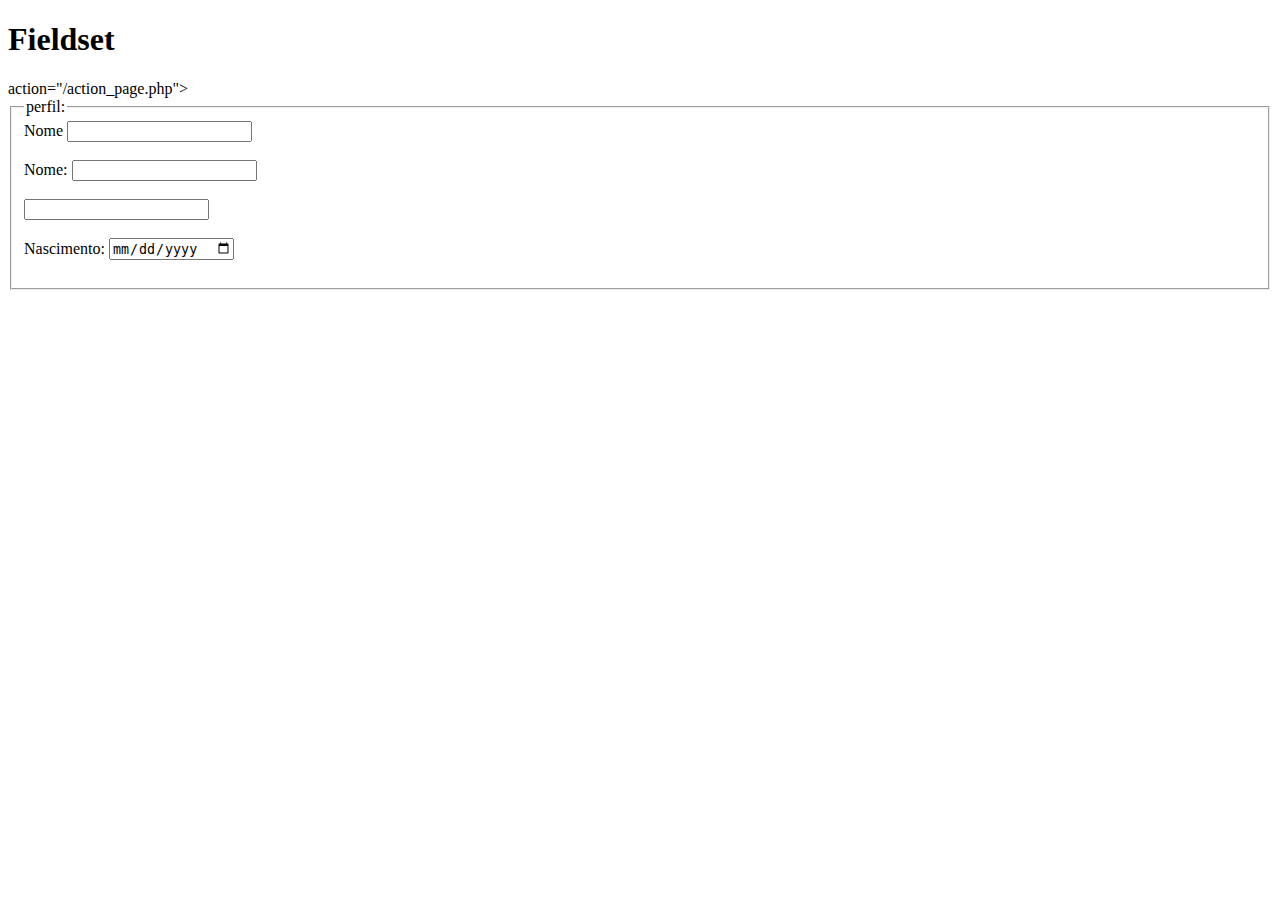
<file: Formulario.HTML>
<!DOCTYPE html>
<html lang="en">
<head>
    <meta charset="UTF-8">
    <meta http-equiv="X-UA-Compatible" content="IE=edge">
    <meta name="viewport" content="width=device-width, initial-scale=1.0">
</head>
<body>
 <div>
 <h1>Fieldset</h1>
 <p>
 </div>
 <form>action="/action_page.php"></form>
 <fieldset>
 <legend>perfil:</legend><PT-BR>
     <label for="fname">Nome</label>
     <input type="text" id="fname" name="fname"><br><br>
     <label for="Iname">Nome:</label>
     <input type="text" id="1name" name="1name"><br><br>
     <label for="email"></label>
     <input type="email" id="email" name="email"><br><br>
     <label for="birthday">Nascimento:</label>
     <input type="date" id="birthday" name="birthday"><br><br>     
    </fieldset>
 <div>
     <section

</body>
</html>
</file>
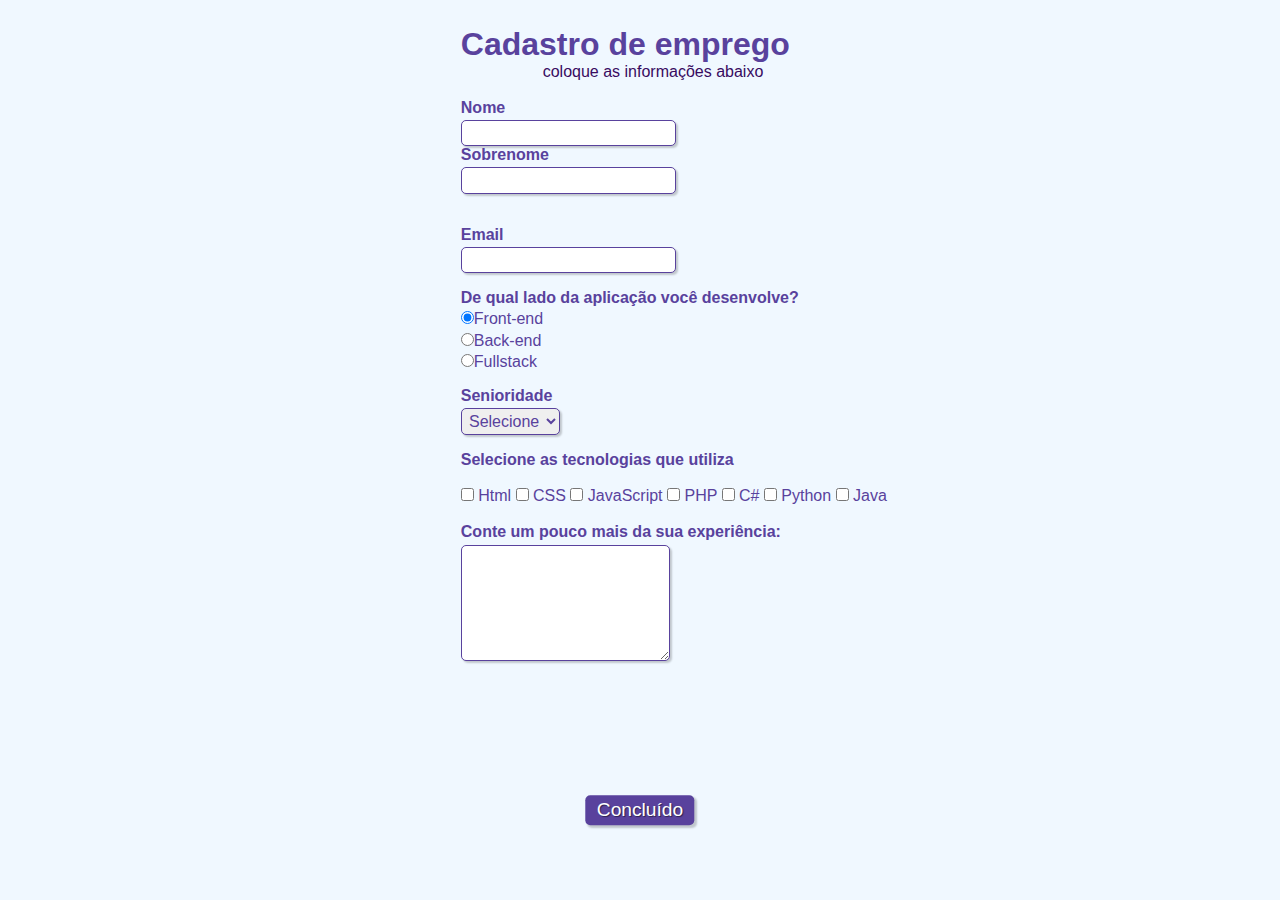
<file: Formulario/form.html>
<!DOCTYPE html>
<html lang="en">
<head>
    <meta charset="UTF-8">
    <meta http-equiv="X-UA-Compatible" content="IE=edge">
    <meta name="viewport" content="width=device-width, initial-scale=1.0">
    <title>Formulário</title>
    <link rel="stylesheet" href="form.css">
</head>
<body>
    <Div>
        <h1 id="título">Cadastro de emprego</h1>
        <p id="subtitulo">coloque as informações abaixo</p>
        <br>    
    </Div>

    <form >
      <fieldset class="grupo">
           <div class="campo">
                 <label for="Nome"><strong>Nome</strong></label>
                 <input type="text" id="Nome" name="Nome" required>
                 <div>
         <div class="campo">
            <label for="Sobrenome"><strong>Sobrenome</strong></label>
            <input type="text" name="Sobrenome" id="Sobrenome" required>
         </div>
         </fieldset class="grupo">
    <div class="campo">
        <label for="email"><strong>Email</strong></label>
        <input type="email" name="email" id="email" required>    
    </div>
    <div class="campo">
        <label><strong>De qual lado da aplicação você desenvolve?</strong></label>
        <label>
            <input type="radio" name="devweb" value="frontend" checked>Front-end
        </label>
        <label>
            <input type="radio" name="devweb" value="backend">Back-end
        </label>
        <label>
            <input type="radio" name="devweb" value="fullstack">Fullstack
        </label>
    </div>
    <div class="campo">
        <label for="senioridade"><strong>Senioridade</strong></label>
        <select id="senioridade" required>
            <option selected disabled value="">Selecione</option>
            <option>Júnior</option>
            <option>Pleno</option>
            <option>Sênior</option>
         </select>
    </div>
    <fieldset class="grupo">
        <div id="check">
            <label><strong>Selecione as tecnologias que utiliza</strong></label><br><br>
            <input type="checkbox" id="tecnologial" name="tecnologial" value="HTML">
            <label for="tecnologial"> Html</label>
            <input type="checkbox" id="tecnologia2" name="tecnologia2" value="CSS">
            <label for="tecnologia2"> CSS</label>
            <input type="checkbox" id="tecnologia3" name="tecnologia3" value="JavaScript">
            <label for="tecnologia3"> JavaScript</label>
            <input type="checkbox" id="tecnologia4" name="tecnologia4" value="PHP">
            <label for="tecnologia4"> PHP</label>
            <input type="checkbox" id="tecnologia5" name="tecnologia5" value="C#">
            <label for="tecnologia5"> C#</label>
            <input type="checkbox" id="tecnologia6" name="tecnologia6" value="Python">
            <label for="tecnologia6"> Python</label>
            <input type="checkbox" id="tecnologia7" name="tecnologia7" value="Java">
            <label for="tecnologia7"> Java</label>
        </div>
    </fieldset>
    <div class="campo">
        <br>
        <label for="experiencia"><strong>Conte um pouco mais da sua experiência: </strong></label>
        <textarea rows="6" id="experiencia" name="experiencia"></textarea>
    </div>
    <button class="botao" type="submit" onsubmit="">Concluído</button>

    </form>
    
</body>
</html>
</file>
<file: Formulario/form.css>
* {
    margin: 0;
    padding: 0;
}

#titulo {
    font-family: sans-serif;
    color: #380B61;
    margin-left: 7%;
}

#subtitulo {
    font-family: sans-serif;
    color: #380B61;
    margin-left: 10%;
}

#check{
    display: inline-block;
}

fieldset {
    border: 0;
}

body{
    background-color: #F0F8FF;
    font-family: sans-serif;
    font-size: 1em;
    color: #59429d;
    margin-left: 36%;
    margin-top: 2%;
    justify-content: center;
}

input,select,textarea,button {
    font-family: sans-serif;
    font-size: 1em;
    color: #59429d;
    border-radius: 5px;
}

.grupo:before, .grupo:after {
    display: table;
}

.grupo:after {
    clear: both;
}

.campo {
    margin-bottom: 1em;
}

.campo label {
    margin-bottom: 0.2em;
    color: #59429d;
    display: block;
}

fieldset.grupo .campo {
    float: left; 
    margin-right: 1em;
    
} 

.campo input[type="text"], .campo input[type="email"], .campo select, .campo textarea {
    padding: 00.2em;
    border: 1px solid #59429d;
    box-shadow: 2px 2px 2px rgba(0,0,0,0.2);
    display: block;
}

.campo select option {
    padding-right: 1em;
}

.campo input:focus, .campo select:focus, .campo textarea:focus {
    background: #E0E0FB;
}

.botao {
    font-size: 1.2em;
    background: #59429d;
    border: 0;
    margin-bottom: 1em;
    color: #ffffff;
    padding: 0.2em 0.6em;
    box-shadow: 2px 2px 2px rgba(0,0,0,0.2);
    text-shadow: 1px 1px 1px rgba(0,0,0,0.5);
    position: absolute;
    top: 90%;
    left: 50%;
    margin-right: -50%;
    transform: translate(-50%, -50%); 
}

.botao:hover {
    background: #CCBBFF;
    box-shadow: inset 2px 2px 2px rgba(0,0,0,0.2);
    text-shadow: none;
}

.botao, select{
    cursor: pointer;
}
</file>
